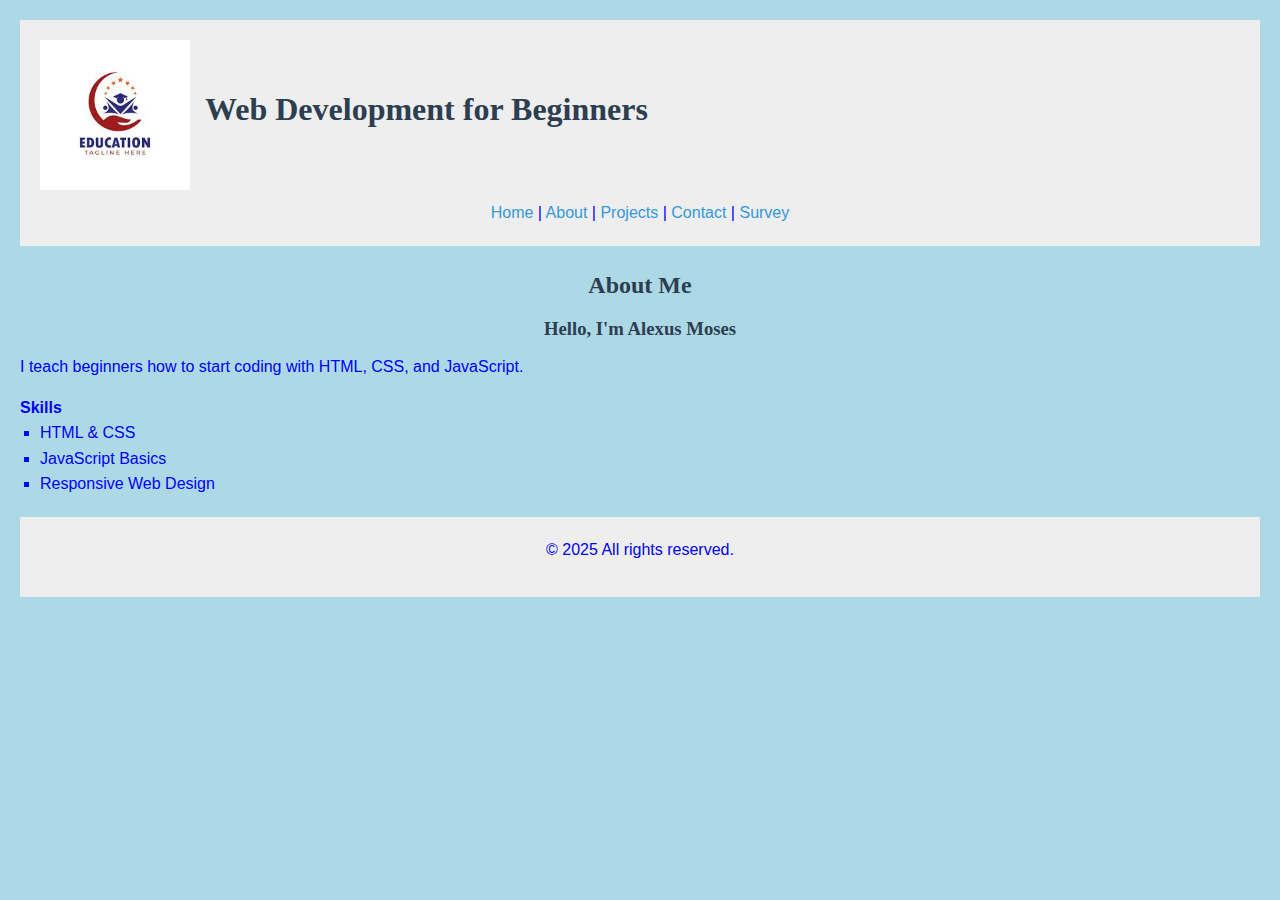
<file: about.html>
<!DOCTYPE html>
<html lang="en">
<head>
  <meta charset="UTF-8">
  <title>About - Web Development for Beginners</title>
  <link rel="stylesheet" href="style.css">
</head>
<body>

  <header class="site-header">
    <div class="logo-title">
      <img src="image1.jpeg" alt="Site Logo" class="logo">
      <h1 class="site-title">Web Development for Beginners</h1>
    </div>
    <nav>
      <a href="index.html">Home</a> |
      <a href="about.html">About</a> |
      <a href="projects.html">Projects</a> |
      <a href="contact.html">Contact</a> |
      <a href="survey.html">Survey</a>
    </nav>
  </header>

  <main>
    <section class="about-section">
      <h2>About Me</h2>
      <h3>Hello, I'm Alexus Moses</h3>
      <p class="centered-text">I teach beginners how to start coding with HTML, CSS, and JavaScript.</p>

      <h4>Skills</h4>
      <ul class="centered-list">
        <li>HTML & CSS</li>
        <li>JavaScript Basics</li>
        <li>Responsive Web Design</li>
      </ul>
    </section>
  </main>

  <footer>
    <p>&copy; 2025 All rights reserved.</p>
  </footer>

  <script src="javascript.js"></script>
</body>
</html>
</file>
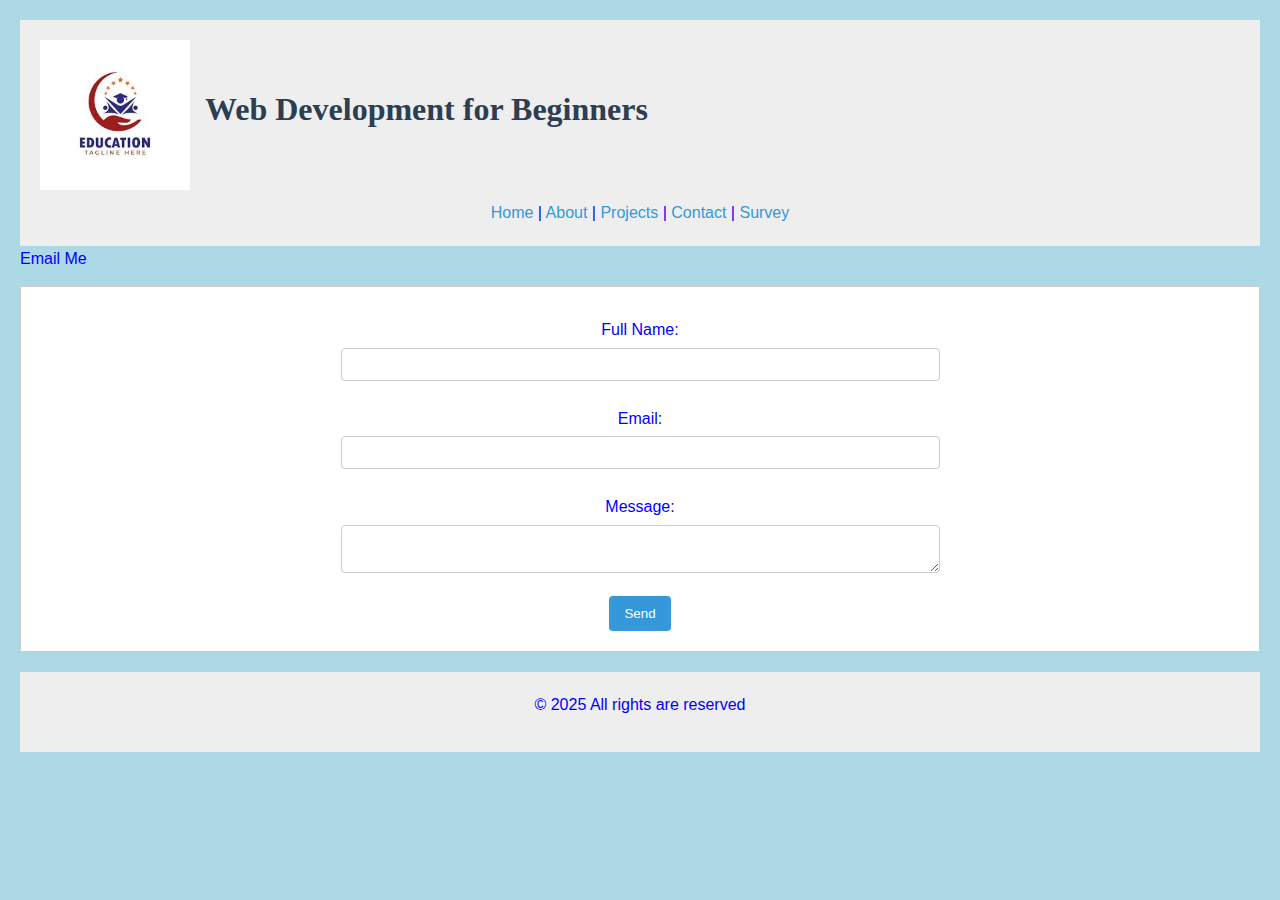
<file: contact.html>
<!DOCTYPE html>
<html lang="en"> <!-- ✅ Added lang attribute -->
<head>
  <meta charset="UTF-8"> <!-- ✅ Declares character encoding -->
  <title>Contact Page</title> <!-- ✅ Required title tag -->
  <link rel="stylesheet" href="style.css">
</head>
<body>

  <header class="site-header">
    <div class="logo-title">
      <img src="image1.jpeg" alt="Site Logo" class="logo">
      <h1 class="site-title">Web Development for Beginners</h1>
    </div>
    <nav>
      <a href="index.html">Home</a> |
      <a href="about.html">About</a> |
      <a href="projects.html">Projects</a> |
      <a href="contact.html">Contact</a> |
      <a href="survey.html">Survey</a>
    </nav>
  </header>

  <p>Email Me</p> <!-- ✅ Proper closing tag -->

  <form>
    <label for="name">Full Name:</label>
    <input type="text" id="name" required>

    <label for="email">Email:</label>
    <input type="email" id="email" required>

    <label for="message">Message:</label>
    <textarea id="message"></textarea><br>

    <button type="submit">Send</button>
  </form>

  <footer>
    <p>&copy; 2025 All rights are reserved</p>
  </footer>

  <script src="javascript.js"></script>
</body>
</html>
</file>
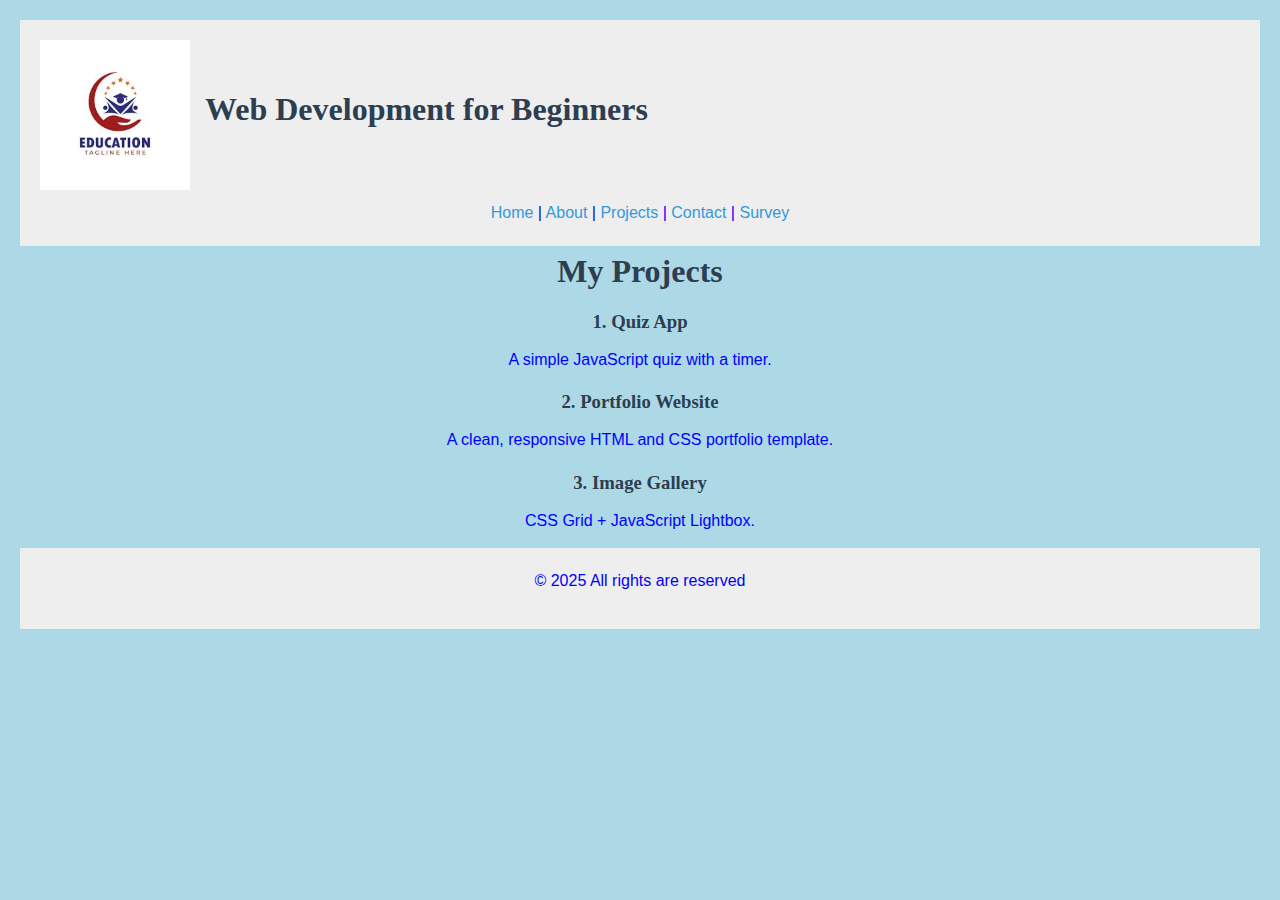
<file: projects.html>
<!DOCTYPE html>
<html lang="en">
<head>
  <meta charset="UTF-8">
  <meta name="description" content="My beginner-friendly web projects.">
  <meta name="keywords" content="Projects, HTML, CSS, JavaScript">
  <meta name="author" content="Your Name">
  <title>My Projects</title>
<link rel="stylesheet" href="style.css">
</head>
<body>
    <header class="site-header">
    <div class="logo-title">
      <img src="image1.jpeg" alt="Site Logo" class="logo">
      <h1 class="site-title">Web Development for Beginners</h1>
    </div>
    <nav>
      <a href="index.html">Home</a> |
      <a href="about.html">About</a> |
      <a href="projects.html">Projects</a> |
     <a href="contact.html">Contact</a> |
      <a href="survey.html">Survey</a>
    </nav>
  </header>

  <h1>My Projects</h1>

  <h3>1. Quiz App</h3>
  <p style="list-style: none; text-align: center; padding: 0;">A simple JavaScript quiz with a timer.</p>

  <h3>2. Portfolio Website</h3>
  <p style="list-style: none; text-align: center; padding: 0;">A clean, responsive HTML and CSS portfolio template.</p>

  <h3>3. Image Gallery</h3>
  <p style="list-style: none; text-align: center; padding: 0;">CSS Grid + JavaScript Lightbox.</p>

 

  <footer>
    <p>&copy; 2025 All rights are reserved</p>
  </footer>
<script src="javascript.js"></script>

</body>
</html>
</file>
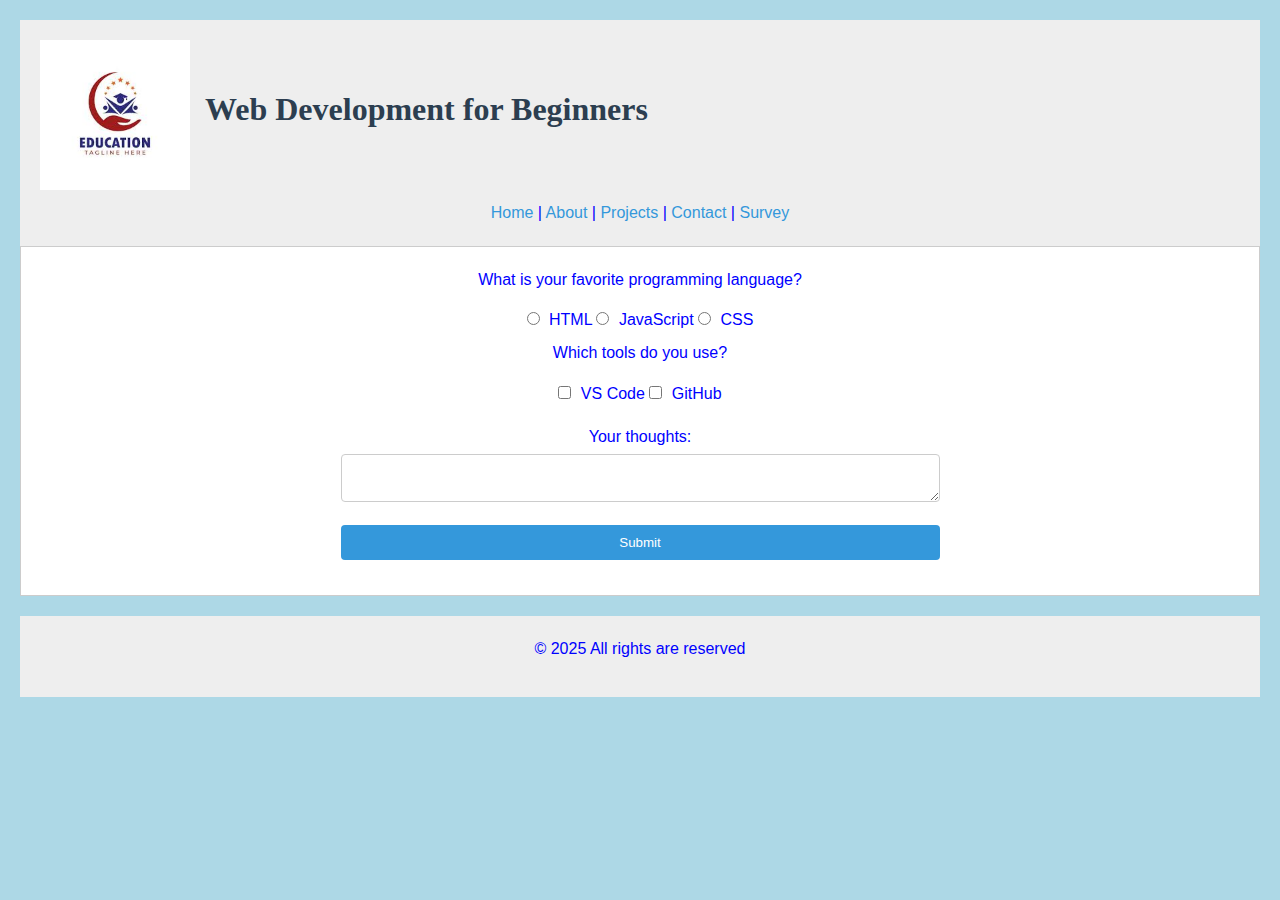
<file: survey.html>
<!DOCTYPE html>
<html lang="en">
<head>
  <meta charset="UTF-8"> 
  <title>Survey Form</title>
  <link rel="stylesheet" href="style.css">
</head>
<body>

  <header class="site-header">
    <div class="logo-title">
      <img src="image1.jpeg" alt="Site Logo" class="logo">
      <h1 class="site-title">Web Development for Beginners</h1>
    </div>
    <nav>
      <a href="index.html">Home</a> |
      <a href="about.html">About</a> |
      <a href="projects.html">Projects</a> |
      <a href="contact.html">Contact</a> |
      <a href="survey.html">Survey</a>
    </nav>
  </header>

  <form>
    <p>What is your favorite programming language?</p>
    <input type="radio" name="language" value="HTML" required> HTML
    <input type="radio" name="language" value="JavaScript"> JavaScript
    <input type="radio" name="language" value="CSS"> CSS

    <p>Which tools do you use?</p>
    <input type="checkbox" name="tools" value="VSCode"> VS Code
    <input type="checkbox" name="tools" value="GitHub"> GitHub

    <label for="feedback">Your thoughts:</label>
    <textarea id="feedback" required></textarea>

    <input type="submit" value="Submit">
  </form>

  <footer>
    <p>&copy; 2025 All rights are reserved</p>
  </footer>

  <script src="javascript.js"></script>
</body>
</html>
</file>
<file: style.css>
/* === GENERAL STYLES === */
* {
  box-sizing: border-box;
  margin: 0;
  padding: 0;
}
.logo-title {
  display: flex;
  align-items: center;
  gap: 15px;
  margin-bottom: 10px;
}

.logo {
  width: 150px;
  height: auto;
}

body {
  font-family: 'Arial', sans-serif;
  background-color: lightblue;
  color: blue;
  line-height: 1.6;
  padding: 20px;
}
.about-me{
text-align:center;
}

h1, h2, h3 {
  font-family: 'Georgia', serif;
  color: #2c3e50;
  margin-bottom: 10px;
  text-align: center;
}

p {
  margin-bottom: 15px;
}

/* === LINKS & PSEUDO-CLASSES === */
a {
  color: #3498db;
  text-decoration: none;
}

a:hover {
  color: red;
  text-decoration: underline;
}

/* === NAVIGATION BARS === */
nav.horizontal a {
  display: inline-block;
  padding: 10px 15px;
  background-color: #444;
  color: white;
  text-decoration: none;
}

nav.horizontal a:hover {
  background-color: #666;
}

nav.vertical {
  display: flex;
  flex-direction: column;
  width: 200px;
}

nav.vertical a {
  padding: 10px;
  background: #ccc;
  border-bottom: 1px solid #aaa;
}
/* Container for the three images */
.home-images {
  display: flex;               /* Aligns the images in a row */
  justify-content: center;     /* Centers them horizontally */
  gap: 10px;                   /* Adds space between images */
  margin-top: 20px;
}

/* Style for each image */
.responsive-img {
  width: 300px;                 /* Very small width */
  height: 350px;                /* Very small height */
  object-fit: cover;           /* Keeps the image nicely cropped if needed */
  border-radius: 5px;          /* Optional: rounds the corners */
  box-shadow: 0 2px 4px rgba(0,0,0,0.1); /* Optional: subtle shadow */
}
.responsive-video {
  max-width: 100%;
  height: auto;
  display: block;
  margin: 20px auto;
  border-radius: 8px;
}


/* === CONTAINERS & LAYOUT === */
header, footer {
  background-color: #eee;
  padding: 20px;
  text-align: center;
}

main {
  margin: 20px 0;
}

.container {
  width: 90%;
  max-width: 1000px;
  margin: auto;
}

/* 2-Column Layout for About Page */
.about-container {
  display: flex;
  gap: 20px;
}

.column {
  flex: 1;
  background: #fff;
  padding: 20px;
  border: 1px solid #ddd;
}

/* 3-Column Grid for Portfolio Page */
.project-grid {
  display: grid;
  grid-template-columns: repeat(3, 1fr);
  gap: 20px;
}

/* === LIST STYLING === */
ul {
  list-style-type: square;
  margin-left: 20px;
}

ul ul {
  list-style-type: circle;
}

ol {
  list-style-type: decimal;
  margin-left: 20px;
}

/* === FORMS === */
form {
text-align:center;
  background: #fff;
  padding: 20px;
  border: 1px solid #ccc;
  margin-bottom: 20px;
}

label {
  display: block;
  margin: 10px 0 5px;
}

input,textarea,select {
  width: 50%;
  padding: 8px;
  margin-bottom: 15px;
  border: 1px solid #ccc;
  border-radius: 4px;
}

input[type="radio"],
input[type="checkbox"] {
  width: auto;
  margin-right: 5px;
}

button, input[type="submit"] {
  padding: 10px 15px;
  background-color: #3498db;
  color: white;
  border: none;
  border-radius: 4px;
  cursor: pointer;
}

button:hover,
input[type="submit"]:hover {
text-align:center;
  background-color: #2980b9;
}

/* === TABLE STYLING === */
table {
  width: 100%;
  border-collapse: collapse;
  margin-bottom: 20px;
}

th, td {
  border: 1px solid #aaa;
  padding: 10px;
  text-align: left;
}

th {
  background-color: #ddd;
}

/* === POSITIONING EXAMPLES === */
.banner {
  position: fixed;
  top: 0;
  width: 100%;
  background-color: #fff;
  box-shadow: 0 2px 5px rgba(0,0,0,0.1);
  z-index: 1000;
}

.overlay {
  position: absolute;
  top: 50px;
  left: 50px;
  background: rgba(0, 0, 0, 0.6);
  color: white;
  padding: 10px;
  z-index: 500;
}

/* === PRINT-FRIENDLY STYLES === */
@media print {
  body {
    background: white;
    color: black;
    font-size: 12pt;
  }

  nav, footer, .no-print {
    display: none;
  }

  .resume-section {
    page-break-after: always;
  }
}
</file>
